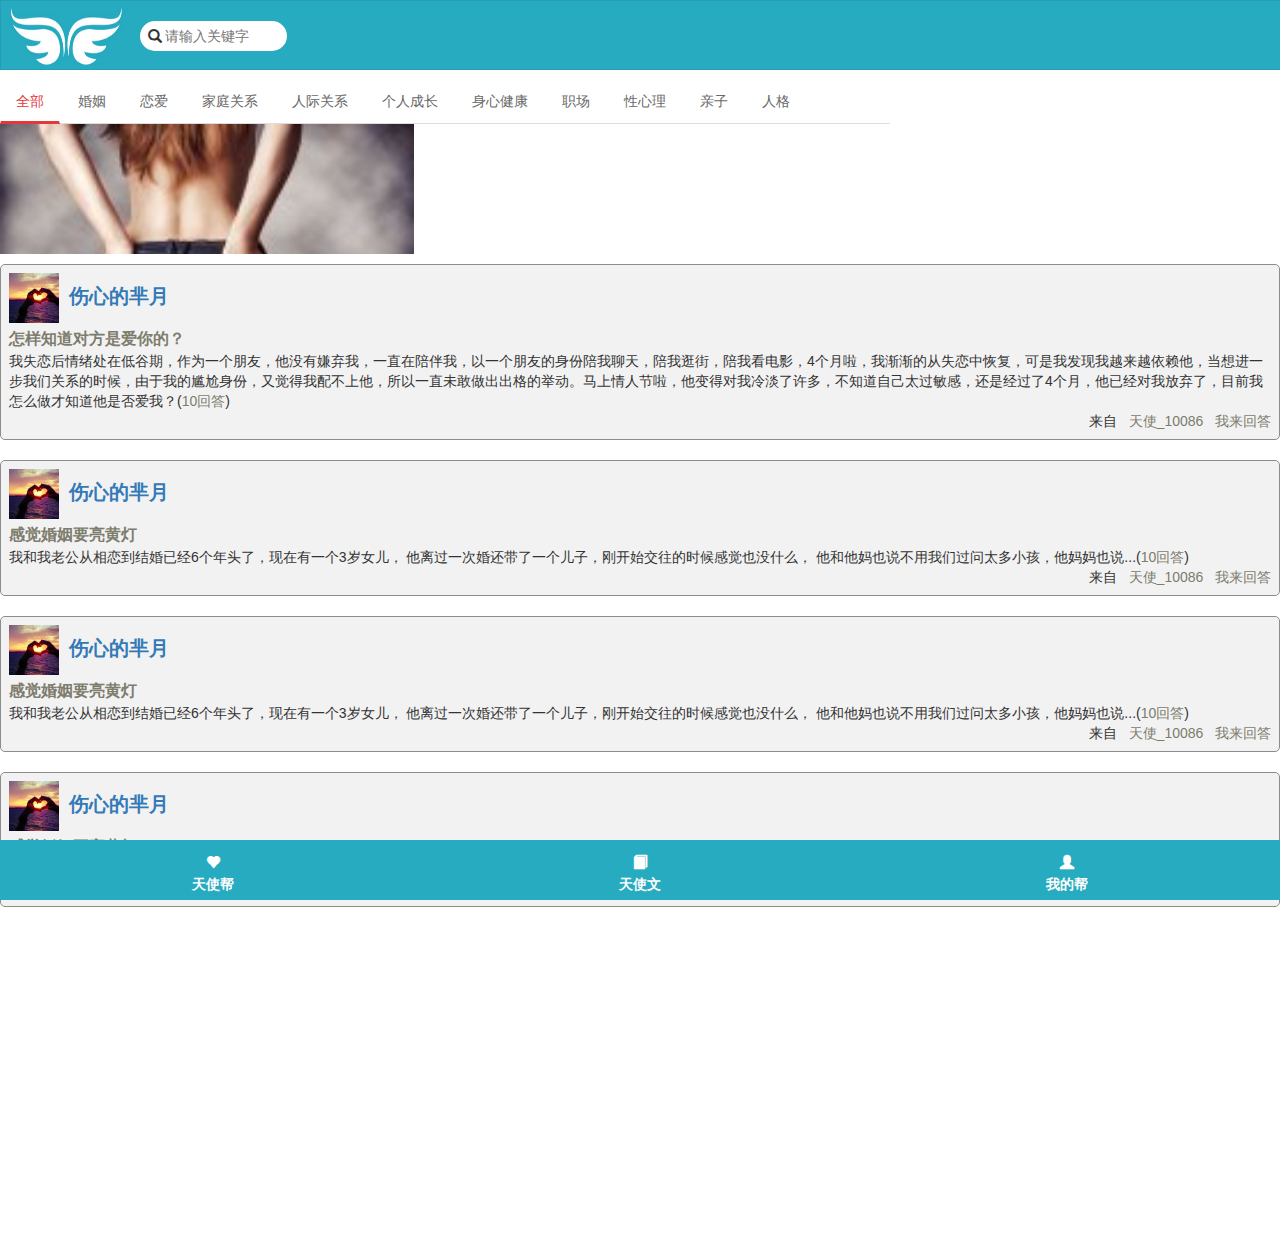
<file: index.html>
<!DOCTYPE html>
<html>
<head lang="en">
    <meta charset="UTF-8">
    <meta name="viewport"
          content="width=device-width, user-scalable=no, initial-scale=1.0, maximum-scale=1.0, minimum-scale=1.0"/>
    <title></title>
    <!--引入第三方样式-->
    <link rel="stylesheet" href="./lib/bootstrap/css/bootstrap.min.css"/>
    <!--引用样式重置文件-->
    <link rel="stylesheet/less" href="./css/base.less"/>
    <!--引用自己的样式文件-->
    <link rel="stylesheet/less" href="./css/index.less"/>
    <!--引用less.js-->
    <script src="./lib/less/less.min.js"></script>
</head>
<body>
    <!--公共头部开始-->
    <header class="ts1-1_header container">
        <div class='warp'>
            <div class='left'>
                <img src="./images/logo.png" alt="" class=""/>
            </div>
            <div class='right'>
                <div class="right_box">
                    <input type="text"  placeholder="请输入关键字" id="txt" />
                    <p class="glyphicon glyphicon-search"></p>
                </div>
            </div>
        </div>
    </header>
    <!--公共头部结束-->
    <section class="ts1-1_main container">
            <div class="ts1-1_main_box">
                <div class="slide">
                    <!-- Nav tabs -->
                    <ul class="nav nav-tabs" role="tablist">
                        <li class="active"><a href="#home" aria-controls="home" role="tab" data-toggle="tab">全部</a>
                        </li>
                        <li><a href="#profile" aria-controls="home" role="tab" data-toggle="tab">婚姻</a>
                        </li>
                        <li><a href="#messages" aria-controls="home" role="tab" data-toggle="tab">恋爱</a>
                        </li>
                        <li><a href="#settings" aria-controls="home" role="tab" data-toggle="tab">家庭关系</a>
                        </li>
                        <li><a href="#settings" aria-controls="home" role="tab" data-toggle="tab">人际关系</a>
                        </li>
                        <li><a href="#settings" aria-controls="home" role="tab" data-toggle="tab">个人成长</a>
                        </li>
                        <li><a href="#settings" aria-controls="home" role="tab" data-toggle="tab">身心健康</a>
                        </li>
                        <li><a href="#settings" aria-controls="home" role="tab" data-toggle="tab">职场</a>
                        </li>
                        <li><a href="#settings" aria-controls="home" role="tab" data-toggle="tab">性心理</a>
                        </li>
                        <li><a href="#settings" aria-controls="home" role="tab" data-toggle="tab">亲子</a>
                        </li>
                        <li><a href="#settings" aria-controls="home" role="tab" data-toggle="tab">人格</a>
                        </li>
                    </ul>
                </div>
                <!--轮播图开始-->
                <div class="ts1-1_banner container">
                    <div id="carousel-example-generic" class="carousel slide" data-ride="carousel">
                        <!-- Indicators -->
                        <ol class="carousel-indicators">
                            <li data-target="#carousel-example-generic" data-slide-to="0" class="active"></li>
                            <li data-target="#carousel-example-generic" data-slide-to="1"></li>
                            <li data-target="#carousel-example-generic" data-slide-to="2"></li>
                            <li data-target="#carousel-example-generic" data-slide-to="3"></li>
                            <li data-target="#carousel-example-generic" data-slide-to="4"></li>
                        </ol>
                        <style>

                        </style>
                        <!-- Wrapper for slides -->
                        <div class="carousel-inner" role="listbox">
                            <div class="item active">
                                <!--<a class="pc_img hidden-xs" href="#" style=" background-image: url(images/banner1.jpg)"></a>-->
                                <a class="m_img "href="#">
                                    <img src="images/banner1.jpg" alt="...">
                                </a>

                            </div>
                            <div class="item">
                                <!--<a class="pc_img hidden-xs" href="#" style=" background-image: url(images/banner2.jpg)"></a>-->
                                <a class="m_img "href="#">
                                    <img src="images/banner2.jpg" alt="...">
                                </a>
                            </div>
                            <div class="item">
                                <!--<a class="pc_img hidden-xs" href="#" style=" background-image: url(images/banner3.jpg)"></a>-->
                                <a class="m_img"href="#">
                                    <img src="images/banner3.jpg" alt="...">
                                </a>
                            </div>
                            <div class="item">
                                <!--<a class="pc_img hidden-xs" href="#" style=" background-image: url(images/banner4.jpg)"></a>-->
                                <a class="m_img"href="#">
                                    <img src="images/banner4.jpg" alt="...">
                                </a>
                            </div>
                            <div class="item">
                                <!--<a class="pc_img hidden-xs" href="#" style=" background-image: url(images/banner5.jpg)"> </a>-->
                                <a class="m_img     "href="#">
                                    <img src="images/banner5.jpg" alt="...">
                                </a>
                            </div>
                        </div>
                    </div>
                </div>
                <!--轮播图结束-->
                <!-- Tab panes -->
                <div class="tab-content">
                    <div role="tabpanel" class="tab-pane active" id="home">
                        <div class="items fixed">
                            <div class="pbox">
                                <a href="">
                                    <img src="./images/head.jpg" width="50" height="50" alt="天使_10086" hover="true">
                                    <p>伤心的芈月</p>
                                </a>
                            </div>
                            <div class="ask_show">
                                <a href="./index%20-%20副本.html"><b>怎样知道对方是爱你的？</b></a><br>
                                我失恋后情绪处在低谷期，作为一个朋友，他没有嫌弃我，一直在陪伴我，以一个朋友的身份陪我聊天，陪我逛街，陪我看电影，4个月啦，我渐渐的从失恋中恢复，可是我发现我越来越依赖他，当想进一步我们关系的时候，由于我的尴尬身份，又觉得我配不上他，所以一直未敢做出出格的举动。马上情人节啦，他变得对我冷淡了许多，不知道自己太过敏感，还是经过了4个月，他已经对我放弃了，目前我怎么做才知道他是否爱我？<span class="fgrey">(<a href="#">10回答</a>)</span>
                                <p class="tool">来自 &nbsp;
                                    <a href="#">天使_10086</a> &nbsp;
                                    <a href="#" class="answer">我来回答</a>
                                </p>
                            </div>
                        </div>
                        <div class="empty"></div>
                        <div class="items fixed">
                            <div class="pbox">
                                <a href="">
                                    <img src="./images/head.jpg" width="50" height="50" alt="天使_10086" hover="true">
                                    <p>伤心的芈月</p>
                                </a>
                            </div>
                            <div class="ask_show">
                                <a href="#"><b>感觉婚姻要亮黄灯</b></a><br>
                                我和我老公从相恋到结婚已经6个年头了，现在有一个3岁女儿，
                                他离过一次婚还带了一个儿子，刚开始交往的时候感觉也没什么，
                                他和他妈也说不用我们过问太多小孩，他妈妈也说...<span class="fgrey">(<a href="#">10回答</a>)</span>
                                <p class="tool">来自 &nbsp;
                                    <a href="#">天使_10086</a> &nbsp;
                                    <a href="#" class="answer">我来回答</a>
                                </p>
                            </div>
                        </div>
                        <div class="empty"></div>
                        <div class="items fixed">
                            <div class="pbox">
                                <a href="">
                                    <img src="./images/head.jpg" width="50" height="50" alt="天使_10086" hover="true">
                                    <p>伤心的芈月</p>
                                </a>
                            </div>
                            <div class="ask_show">
                                <a href="./index%20-%20副本.html"><b>感觉婚姻要亮黄灯</b></a><br>
                                我和我老公从相恋到结婚已经6个年头了，现在有一个3岁女儿，
                                他离过一次婚还带了一个儿子，刚开始交往的时候感觉也没什么，
                                他和他妈也说不用我们过问太多小孩，他妈妈也说...<span class="fgrey">(<a href="#">10回答</a>)</span>
                                <p class="tool">来自 &nbsp;
                                    <a href="#">天使_10086</a> &nbsp;
                                    <a href="#" class="answer">我来回答</a>
                                </p>
                            </div>
                        </div>
                        <div class="empty"></div>
                        <div class="items fixed">
                            <div class="pbox">
                                <a href="">
                                    <img src="./images/head.jpg" width="50" height="50" alt="天使_10086" hover="true">
                                    <p>伤心的芈月</p>
                                </a>
                            </div>
                            <div class="ask_show">
                                <a href="./index%20-%20副本.html"><b>感觉婚姻要亮黄灯</b></a><br>
                                我和我老公从相恋到结婚已经6个年头了，现在有一个3岁女儿，
                                他离过一次婚还带了一个儿子，刚开始交往的时候感觉也没什么，
                                他和他妈也说不用我们过问太多小孩，他妈妈也说...<span class="fgrey">(<a href="#">10回答</a>)</span>
                                <p class="tool">来自 &nbsp;
                                    <a href="#">天使_10086</a> &nbsp;
                                    <a href="#" class="answer">我来回答</a>
                                </p>
                            </div>
                        </div>
                    </div>
                    <div role="tabpanel" class="tab-pane" id="profile">
                        <div class="items fixed">
                            <div class="pbox">
                                <a href="">
                                    <img src="./images/head1.jpg" width="50" height="50" alt="天使_10086" hover="true">
                                    <p>伤心的芈月</p>
                                </a>
                            </div>
                            <div class="ask_show">
                                <a href="./index%20-%20副本.html"><b>怎样拒绝自己不喜欢的女孩子</b></a><br>
                                有个女孩子喜欢我很久了，但是我却一点都不喜欢她。她知道我不喜欢她，但是我一要拒绝的时候，她就很伤心。我也不知怎么办，她喜欢我已经快1年了.我该怎么拒绝她，又不让难过。<span class="fgrey">(<a href="#">10回答</a>)</span>
                                <p class="tool">来自 &nbsp;
                                    <a href="#">天使_10000</a> &nbsp;
                                    <a href="#" class="answer">我来回答</a>
                                </p>
                            </div>
                        </div>
                        <div class="empty"></div>
                        <div class="items fixed">
                            <div class="pbox">
                                <a href="">
                                    <img src="./images/head1.jpg" width="50" height="50" alt="天使_10086" hover="true">
                                    <p>伤心的芈月</p>
                                </a>
                            </div>
                            <div class="ask_show">
                                <a href="./index%20-%20副本.html"><b>怎样拒绝自己不喜欢的女孩子</b></a><br>
                                有个女孩子喜欢我很久了，但是我却一点都不喜欢她。她知道我不喜欢她，但是我一要拒绝的时候，她就很伤心。我也不知怎么办，她喜欢我已经快1年了.我该怎么拒绝她，又不让难过。<span class="fgrey">(<a href="#">10回答</a>)</span>
                                <p class="tool">来自 &nbsp;
                                    <a href="#">天使_10000</a> &nbsp;
                                    <a href="#" class="answer">我来回答</a>
                                </p>
                            </div>
                        </div>
                        <div class="empty"></div>
                        <div class="items fixed">
                            <div class="pbox">
                                <a href="">
                                    <img src="./images/head.jpg" width="50" height="50" alt="天使_10086" hover="true">
                                    <p>伤心的芈月</p>
                                </a>
                            </div>
                            <div class="ask_show">
                                <a href="./index%20-%20副本.html"><b>感觉婚姻要亮黄灯</b></a><br>
                                我和我老公从相恋到结婚已经6个年头了，现在有一个3岁女儿，
                                他离过一次婚还带了一个儿子，刚开始交往的时候感觉也没什么，
                                他和他妈也说不用我们过问太多小孩，他妈妈也说...<span class="fgrey">(<a href="#">10回答</a>)</span>
                                <p class="tool">来自 &nbsp;
                                    <a href="#">天使_10086</a> &nbsp;
                                    <a href="#" class="answer">我来回答</a>
                                </p>
                            </div>
                        </div>
                        <div class="empty"></div>
                        <div class="items fixed">
                            <div class="pbox">
                                <a href="">
                                    <img src="./images/head1.jpg" width="50" height="50" alt="天使_10086" hover="true">
                                    <p>伤心的芈月</p>
                                </a>
                            </div>
                            <div class="ask_show">
                                <a href="./index%20-%20副本.html"><b>怎样拒绝自己不喜欢的女孩子</b></a><br>
                                有个女孩子喜欢我很久了，但是我却一点都不喜欢她。她知道我不喜欢她，但是我一要拒绝的时候，她就很伤心。我也不知怎么办，她喜欢我已经快1年了.我该怎么拒绝她，又不让难过。<span class="fgrey">(<a href="#">10回答</a>)</span>
                                <p class="tool">来自 &nbsp;
                                    <a href="#">天使_10000</a> &nbsp;
                                    <a href="#" class="answer">我来回答</a>
                                </p>
                            </div>
                        </div>
                    </div>
                    <div role="tabpanel" class="tab-pane" id="messages">
                        <div class="items fixed">
                            <div class="pbox">
                                <a href="">
                                    <img src="./images/head2.jpg" width="50" height="50" alt="天使_10086" hover="true">
                                    <p>伤心的芈月</p>
                                </a>
                            </div>
                            <div class="ask_show">
                                <a href="./index%20-%20副本.html"><b>感觉婚姻要亮黄灯</b></a><br>
                                我和我老公从相恋到结婚已经6个年头了，现在有一个3岁女儿，
                                他离过一次婚还带了一个儿子，刚开始交往的时候感觉也没什么，
                                他和他妈也说不用我们过问太多小孩，他妈妈也说...<span class="fgrey">(<a href="#">10回答</a>)</span>
                                <p class="tool">来自 &nbsp;
                                    <a href="#">天使_10086</a> &nbsp;
                                    <a href="#" class="answer">我来回答</a>
                                </p>
                            </div>
                        </div>
                        <div class="empty"></div>
                        <div class="items fixed">
                            <div class="pbox">
                                <a href="">
                                    <img src="./images/head.jpg" width="50" height="50" alt="天使_10086" hover="true">
                                    <p>伤心的芈月</p>
                                </a>
                            </div>
                            <div class="ask_show">
                                <a href="./index%20-%20副本.html"><b>感觉婚姻要亮黄灯</b></a><br>
                                我和我老公从相恋到结婚已经6个年头了，现在有一个3岁女儿，
                                他离过一次婚还带了一个儿子，刚开始交往的时候感觉也没什么，
                                他和他妈也说不用我们过问太多小孩，他妈妈也说...<span class="fgrey">(<a href="#">10回答</a>)</span>
                                <p class="tool">来自 &nbsp;
                                    <a href="#">天使_10086</a> &nbsp;
                                    <a href="#" class="answer">我来回答</a>
                                </p>
                            </div>
                        </div>
                        <div class="empty"></div>
                        <div class="items fixed">
                            <div class="pbox">
                                <a href="">
                                    <img src="./images/head3.jpg" width="50" height="50" alt="天使_10086" hover="true">
                                    <p>伤心的芈月</p>
                                </a>
                            </div>
                            <div class="ask_show">
                                <a href="./index%20-%20副本.html"><b>感觉婚姻要亮黄灯</b></a><br>
                                我和我老公从相恋到结婚已经6个年头了，现在有一个3岁女儿，
                                他离过一次婚还带了一个儿子，刚开始交往的时候感觉也没什么，
                                他和他妈也说不用我们过问太多小孩，他妈妈也说...<span class="fgrey">(<a href="#">10回答</a>)</span>
                                <p class="tool">来自 &nbsp;
                                    <a href="#">天使_10086</a> &nbsp;
                                    <a href="#" class="answer">我来回答</a>
                                </p>
                            </div>
                        </div>
                        <div class="empty"></div>
                        <div class="items fixed">
                            <div class="pbox">
                                <a href="">
                                    <img src="./images/head.jpg" width="50" height="50" alt="天使_10086" hover="true">
                                    <p>伤心的芈月</p>
                                </a>
                            </div>
                            <div class="ask_show">
                                <a href="./index%20-%20副本.html"><b>感觉婚姻要亮黄灯</b></a><br>
                                我和我老公从相恋到结婚已经6个年头了，现在有一个3岁女儿，
                                他离过一次婚还带了一个儿子，刚开始交往的时候感觉也没什么，
                                他和他妈也说不用我们过问太多小孩，他妈妈也说...<span class="fgrey">(<a href="#">10回答</a>)</span>
                                <p class="tool">来自 &nbsp;
                                    <a href="#">天使_10086</a> &nbsp;
                                    <a href="#" class="answer">我来回答</a>
                                </p>
                            </div>
                        </div>
                    </div>
                    <div role="tabpanel" class="tab-pane" id="settings">
                        <div class="items fixed">
                            <div class="pbox">
                                <a href="">
                                    <img src="./images/head2.jpg" width="50" height="50" alt="天使_10086" hover="true">
                                    <p>伤心的芈月</p>
                                </a>
                            </div>
                            <div class="ask_show">
                                <a href="./index%20-%20副本.html"><b>怎样知道对方是爱你的？</b></a><br>
                                我失恋后情绪处在低谷期，作为一个朋友，他没有嫌弃我，一直在陪伴我，以一个朋友的身份陪我聊天，陪我逛街，陪我看电影，4个月啦，我渐渐的从失恋中恢复，可是我发现我越来越依赖他，当想进一步我们关系的时候，由于我的尴尬身份，又觉得我配不上他，所以一直未敢做出出格的举动。马上情人节啦，他变得对我冷淡了许多，不知道自己太过敏感，还是经过了4个月，他已经对我放弃了，目前我怎么做才知道他是否爱我？<span class="fgrey">(<a href="#">10回答</a>)</span>
                                <p class="tool">来自 &nbsp;
                                    <a href="#">天使_10086</a> &nbsp;
                                    <a href="#" class="answer">我来回答</a>
                                </p>
                            </div>
                        </div>
                        <div class="empty"></div>
                        <div class="items fixed">
                            <div class="pbox">
                                <a href="">
                                    <img src="./images/head2.jpg" width="50" height="50" alt="天使_10086" hover="true">
                                    <p>伤心的芈月</p>
                                </a>
                            </div>
                            <div class="ask_show">
                                <a href="./index%20-%20副本.html"><b>怎样知道对方是爱你的？</b></a><br>
                                我失恋后情绪处在低谷期，作为一个朋友，他没有嫌弃我，一直在陪伴我，以一个朋友的身份陪我聊天，陪我逛街，陪我看电影，4个月啦，我渐渐的从失恋中恢复，可是我发现我越来越依赖他，当想进一步我们关系的时候，由于我的尴尬身份，又觉得我配不上他，所以一直未敢做出出格的举动。马上情人节啦，他变得对我冷淡了许多，不知道自己太过敏感，还是经过了4个月，他已经对我放弃了，目前我怎么做才知道他是否爱我？<span class="fgrey">(<a href="#">10回答</a>)</span>
                                <p class="tool">来自 &nbsp;
                                    <a href="#">天使_10086</a> &nbsp;
                                    <a href="#" class="answer">我来回答</a>
                                </p>
                            </div>
                        </div>
                        <div class="empty"></div>
                        <div class="items fixed">
                            <div class="pbox">
                                <a href="">
                                    <img src="./images/head.jpg" width="50" height="50" alt="天使_10086" hover="true">
                                    <p>伤心的芈月</p>
                                </a>
                            </div>
                            <div class="ask_show">
                                <a href="./index%20-%20副本.html"><b>感觉婚姻要亮黄灯</b></a><br>
                                我和我老公从相恋到结婚已经6个年头了，现在有一个3岁女儿，
                                他离过一次婚还带了一个儿子，刚开始交往的时候感觉也没什么，
                                他和他妈也说不用我们过问太多小孩，他妈妈也说...<span class="fgrey">(<a href="#">10回答</a>)</span>
                                <p class="tool">来自 &nbsp;
                                    <a href="#">天使_10086</a> &nbsp;
                                    <a href="#" class="answer">我来回答</a>
                                </p>
                            </div>
                        </div>
                        <div class="empty"></div>
                        <div class="items fixed">
                            <div class="pbox">
                                <a href="">
                                    <img src="./images/head.jpg" width="50" height="50" alt="天使_10086" hover="true">
                                    <p>伤心的芈月</p>
                                </a>
                            </div>
                            <div class="ask_show">
                                <a href="./index%20-%20副本.html"><b>感觉婚姻要亮黄灯</b></a><br>
                                我和我老公从相恋到结婚已经6个年头了，现在有一个3岁女儿，
                                他离过一次婚还带了一个儿子，刚开始交往的时候感觉也没什么，
                                他和他妈也说不用我们过问太多小孩，他妈妈也说...<span class="fgrey">(<a href="#">10回答</a>)</span>
                                <p class="tool">来自 &nbsp;
                                    <a href="#">天使_10086</a> &nbsp;
                                    <a href="#" class="answer">我来回答</a>
                                </p>
                            </div>
                        </div>
                    </div>

                </div>
            </div>
    </section>
    <!--公共底部开始-->
    <footer class="container ts1-1_footer">
        <ul>
            <li>
                <a href="#"  class="glyphicon glyphicon-heart">天使帮</a>
            </li>
            <li>
                <a href="./baicaijia.html"  class="glyphicon glyphicon-book">天使文</a>
            </li>
            <li>
                <a href="./login_zp.html"  class="glyphicon glyphicon-user">我的帮</a>
            </li>

        </ul>
    </footer>
    <!--公共底部结束-->
</body>
<!--引用jq-->
<script src="./lib/jquery/jquery.js"></script>
<!--引用bootstrap.js-->
<script src="./lib/bootstrap/js/bootstrap.min.js"></script>
<!--引用template.js-->
<script src="./lib/template/template.js"></script>
<!--引用自己的js-->
<script src="./js/index.js"></script>
</html>
</file>
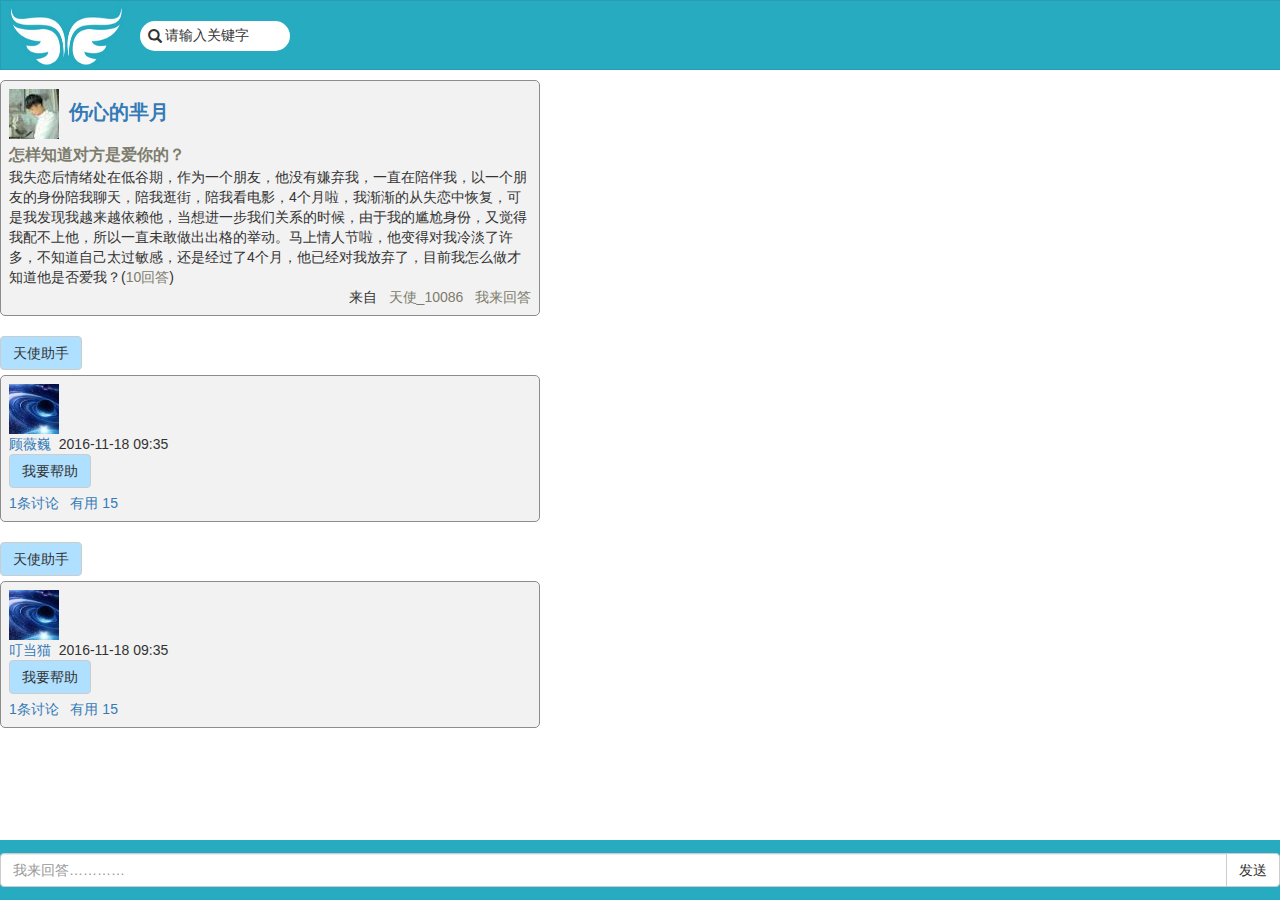
<file: index - 副本.html>
<!DOCTYPE html>
<html>
<head lang="en">
    <meta charset="UTF-8">
    <meta name="viewport"
          content="width=device-width, user-scalable=no, initial-scale=1.0, maximum-scale=1.0, minimum-scale=1.0"/>
    <title></title>
    <!--引入第三方样式-->
    <link rel="stylesheet" href="./lib/bootstrap/css/bootstrap.min.css"/>
    <!--引用样式重置文件-->
    <link rel="stylesheet/less" href="./css/base.less"/>
    <!--引用自己的样式文件-->
    <link rel="stylesheet/less" href="./css/index%20-%20副本.less"/>
    <!--引用less.js-->
    <script src="./lib/less/less.min.js"></script>
</head>
<body>
<!--公共头部开始-->
<header class="ts1-1_header container">
    <div class='warp'>
        <div class='left fl'>
            <a href="./index.html">
                <img src="./images/logo.png" alt="" class="fl"/>
            </a>

        </div>
        <div class='right fr'>
            <div class="right_box">
                <input type="text" value="请输入关键字" id="txt"/>

                <p class="glyphicon glyphicon-search"></p>
            </div>
        </div>
    </div>
</header>
<!--公共头部结束-->
<section class="ts1-1_main container">
    <div class="items fixed">
        <div class="pbox">
            <a href="">
                <img src="./images/head2.jpg" width="50" height="50" alt="天使_10086" hover="true">

                <p>伤心的芈月</p>
            </a>
        </div>
        <div class="ask_show">
            <a href="#"><b>怎样知道对方是爱你的？</b></a><br>
            我失恋后情绪处在低谷期，作为一个朋友，他没有嫌弃我，一直在陪伴我，以一个朋友的身份陪我聊天，陪我逛街，陪我看电影，4个月啦，我渐渐的从失恋中恢复，可是我发现我越来越依赖他，当想进一步我们关系的时候，由于我的尴尬身份，又觉得我配不上他，所以一直未敢做出出格的举动。马上情人节啦，他变得对我冷淡了许多，不知道自己太过敏感，还是经过了4个月，他已经对我放弃了，目前我怎么做才知道他是否爱我？<span
                class="fgrey">(<a href="#">10回答</a>)</span>

            <p class="tool">来自 &nbsp;
                <a href="#">天使_10086</a> &nbsp;
                <a href="#" class="answer">我来回答</a>
            </p>
        </div>
    </div>
    <div class="empty"></div>
    <button type="button" class="btn btn-default" data-toggle="tooltip" data-placement="right" title="10级天使">天使助手
    </button>
    <div id="id_answer_list" class="answer_list">
        <div id="id_answer_5311416" class="items fixed">
            <div class="face"><a href="#/">
                <img src="./images/head3.jpg" width="50" height="50" hover="true" alt="顾薇巍" data-bd-imgshare-binded="1">
            </a>
            </div>
            <div class="answer_box">
                <div class="utool">
                    <a href="#">顾薇巍</a> &nbsp;2016-11-18 09:35
                </div>
                <button type="button" class="btn btn-default"
                        data-container="body" data-toggle="popover"
                        data-placement="bottom"
                        data-content=" 我觉得最烂的借口就是“你很好”，
                            “你需要找到一个适合你的人”等等，相反，告诉他被她喜欢你感到很开心，
                            甚至很荣幸，很感谢她的喜欢，也欣赏她的勇敢表达，
                            表示钦佩，直接告诉她你不喜欢她，她不是你喜欢的类型就好。
                            如果她能够接受做朋友，希望她能够保持朋友的界限，
                            不要越过朋友的界限给自己压力，如果她不想做普通朋友也接受她的选择，
                            但是你会永远记着她。我都被自己感动了……">
                    我要帮助
                </button>

                <div class="topic">
                    <a href="#" class="addtopic" onclick="return toggleReply(this)"><span>1</span>条讨论</a> &nbsp;
                    <a href="/5311416/vote/" class="goodtotal" onclick="return doVote(this)">有用 <span>15</span></a>
                </div>
                <!---新加入分隔线-->

            </div>
        </div>
    </div>
    <div class="empty"></div>
    <button type="button" class="btn btn-default" data-toggle="tooltip" data-placement="right" title="99级天使">天使助手
    </button>
    <div id="id_ans" class="answer_list">
        <div id="id_answer" class="items fixed">
            <div class="face"><a href="#/">
                <img src="./images/head3.jpg" width="50" height="50" hover="true" alt="叮当猫" data-bd-imgshare-binded="1">
            </a>
            </div>
            <div class="answer_box">
                <div class="utool">
                    <a href="#">叮当猫</a> &nbsp;2016-11-18 09:35
                </div>
                <button type="button" class="btn btn-default"
                        data-container="body" data-toggle="popover"
                        data-placement="bottom"
                        data-content=" 你可以跟他说‘我很感谢你在我失恋期间陪我走出低谷，
                            希望我们的友谊天长地久。’他要是同意呢，就是现在没有爱上你，他要是不同意呢，
                            ——有可能哦。即不伤人家大家闺秀的面子，又能问出自己想说的。
                            就算不成也还可以做朋友。你说呢？">
                    我要帮助
                </button>
                <div class="topic">
                    <a href="#" class="addtopic" onclick="return toggleReply(this)"><span>1</span>条讨论</a> &nbsp;
                    <a href="/5311416/vote/" class="goodtotal" onclick="return doVote(this)">有用 <span>15</span></a>
                </div>
                <!---新加入分隔线-->
            </div>
        </div>
    </div>
</section>
<!--公共底部开始-->
<footer class="container ts1-1_footer">
    <div class="input-group">
        <input type="text" class="form-control" placeholder="我来回答…………">
      <span class="input-group-btn">
        <button class="btn btn-default" type="button">发送</button>
      </span>
    </div>
</footer>
<!--公共底部结束-->
</body>
<!--引用jq-->
<script src="./lib/jquery/jquery.js"></script>
<!--引用bootstrap.js-->
<script src="./lib/bootstrap/js/bootstrap.min.js"></script>
<!--引用template.js-->
<script src="./lib/template/template.js"></script>
<!--引用自己的js-->
<script src="./js/index%20-%20副本.js"></script>


</html>
</file>
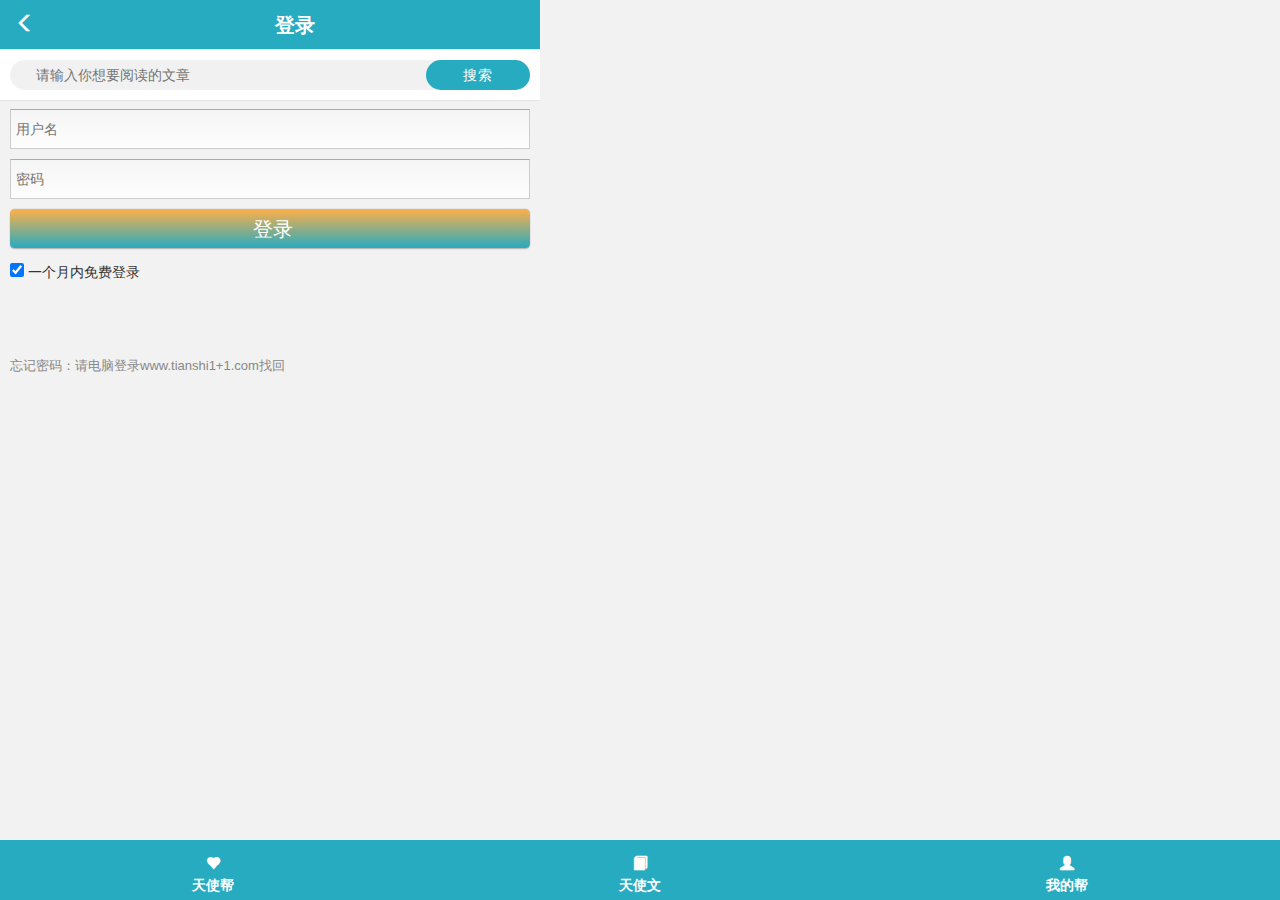
<file: login_zp.html>
<!DOCTYPE html>
<html lang="en">

<head>
    <meta charset="UTF-8">
    <meta name="viewport"
          content="width=device-width, user-scalable=no, initial-scale=1.0, maximum-scale=1.0, minimum-scale=1.0">
    <title>Document</title>
    <link rel="shortcut icon" href="./images/bitbug_favicon.ico"/>
    <!--引用第三方的样式-->
    <link rel="stylesheet" href="./lib/bootstrap/css/bootstrap.min.css">
    <!--引用样式重置文件-->
    <link rel="stylesheet/less" href="./css/base.less">
    <!--引用自己的样式文件-->
    <link rel="stylesheet/less" href="./css/public_zp.less">
    <link rel="stylesheet/less" href="css/login_zp.less">
    <!--引用less.js-->
    <script src="./lib/less/less.min.js"></script>
</head>
<body>
<header id="head" class="clearfix">
    <a href="index.html" class="logo glyphicon glyphicon-menu-left fl"></a>
    <h1>登录</h1>
</header>
<section id="search">
    <form class="searchBox clearfix">
        <input type="text" class="searchTex fl" placeholder="请输入你想要阅读的文章">
        <input type="submit" class="searchSub fr" value="搜索">
    </form>
</section>

<section id="login">
    <form action="#">
        <input type="text" placeholder="用户名" name="username">
        <input type="password" placeholder="密码" name="password">
        <input type="submit" value="登录" id="loginSub">
        <input type="checkbox" checked="checked">&nbsp;一个月内免费登录
        <span id="reminder"></span>
    </form>
    <p>
        忘记密码：请电脑登录www.tianshi1+1.com找回
    </p>




</section>

<footer class="container ts1-1_footer">
    <ul>
        <li>
            <a href="./index.html"  class="glyphicon glyphicon-heart">天使帮</a>
        </li>
        <li>
            <a href="./baicaijia.html"  class="glyphicon glyphicon-book">天使文</a>
        </li>
        <li>
            <a href="#"  class="glyphicon glyphicon-user">我的帮</a>
        </li>

    </ul>
</footer>
<div class="toTop returnTop">
    <span class="fa">︽</span>
    <em>TOP</em>
</div>


</body>
<!--引用jq-->
<script src="./lib/jquery/jquery.js"></script>
<!--引用bootstrap.js-->
<script src="./lib/bootstrap/js/bootstrap.min.js"></script>

<!--引用template.js-->
<script src="./lib/template/template.js"></script>

<!--引用自己的js-->
<script src="./js/public_zp.js"></script>
<script src="js/login_zp.js"></script>

</html>
</file>
